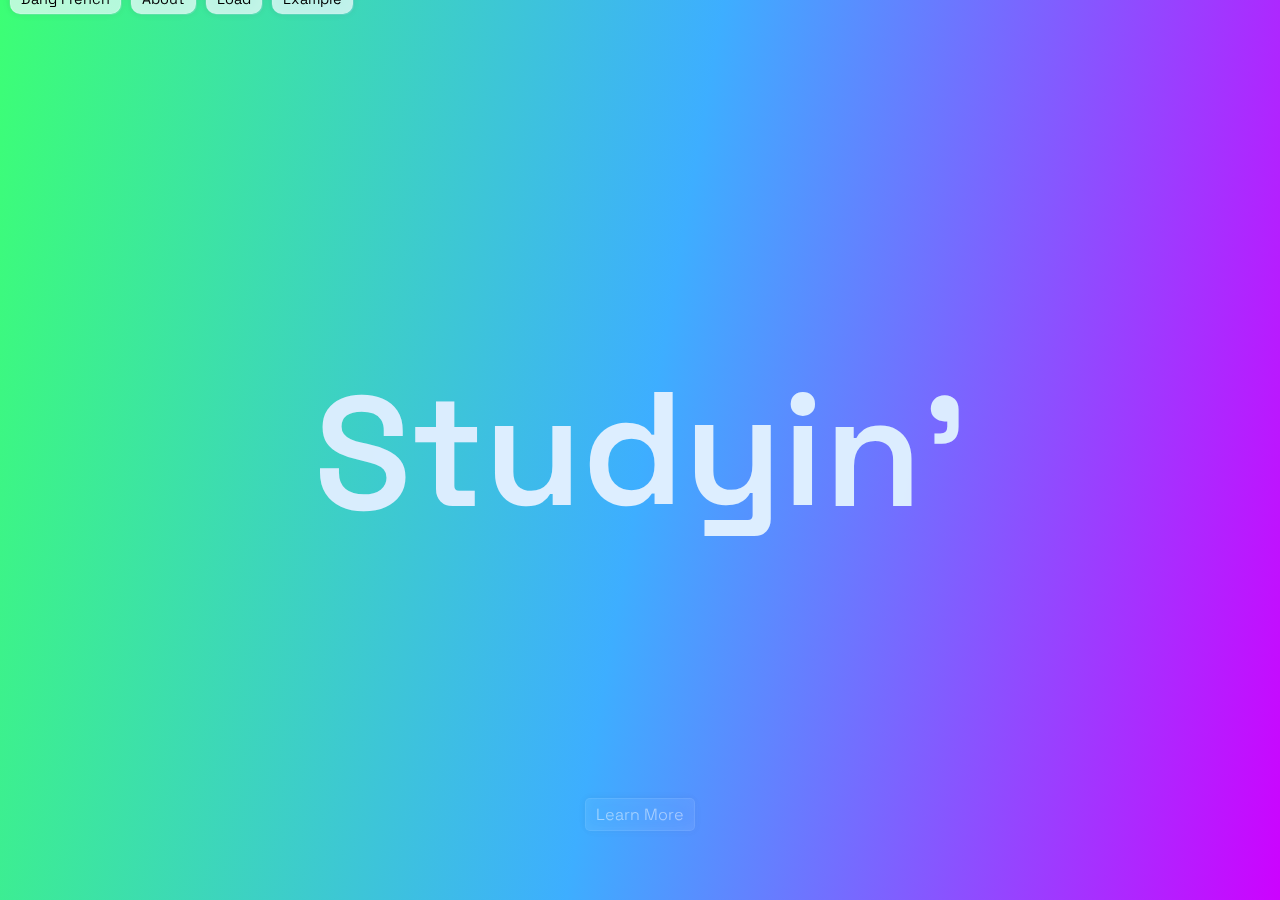
<file: index.html>
<!DOCTYPE html>
<html>

<head>
  <meta charset="utf-8">
  <meta name="viewport" content="width=device-width">
	
  <title>Dang French</title>
	
  <link href="css/style.css" rel="stylesheet" type="text/css" />
	<link href="css/landing.css" rel="stylesheet" type="text/css" />
</head>

<body style="overflow: hidden">

	<div id="background">
		
	</div>

	<div id="showcase">
		<div id="showcase-text-1" style="opacity:0;">Studyin'</div>

		<div id="showcase-start">
			<button id="showcase-start-text" class="clear button sticky" data-bg-opacity="0.05">
				Learn More
			</button>
		</div>

		<div id="learn-content" style="position: fixed;">
			<div style="opacity: 0;" id="learn-text-1" class="learn-text">Studying for a language class is <span id="learn-text-1-hard">hard.</span></div>
			<div style="opacity: 0;" id="learn-text-2" class="learn-text">Already avaliable tools are full of<br / ><span id="learn-text-2-paywalls">paywalls</span> and <span id="learn-text-2-uneffective">uneffective</span> learning techniques.</div>
			<div style="opacity: 0;" id="learn-text-3" class="learn-text">This tool aims to be as useful as possible</div>
			<div style="opacity: 0;" id="learn-text-4" class="learn-text">Enjoy!</div>
			<div id="learn-content-buttons"><a style="opacity: 0; display: none;" href="./study.html" id="learn-example-button" data-bg-opacity="0.05" class="orphan button clear sticky">See an Example</a></div>
		</div>
	</div>

	<div id="bar" style="top: -100%;">
		<div id="name">
			<!-- :) -->
			Dang French
		</div>

		<button id="about-button" class="orphan button sticky">About</button>
		<button id="load-button" class="orphan button sticky">Load</button>
		<a href="./study.html" id="example-button" class="orphan button sticky">Example</a>
	</div>

	<script src="main.js" type="module"></script>
</body>

</html>
</file>
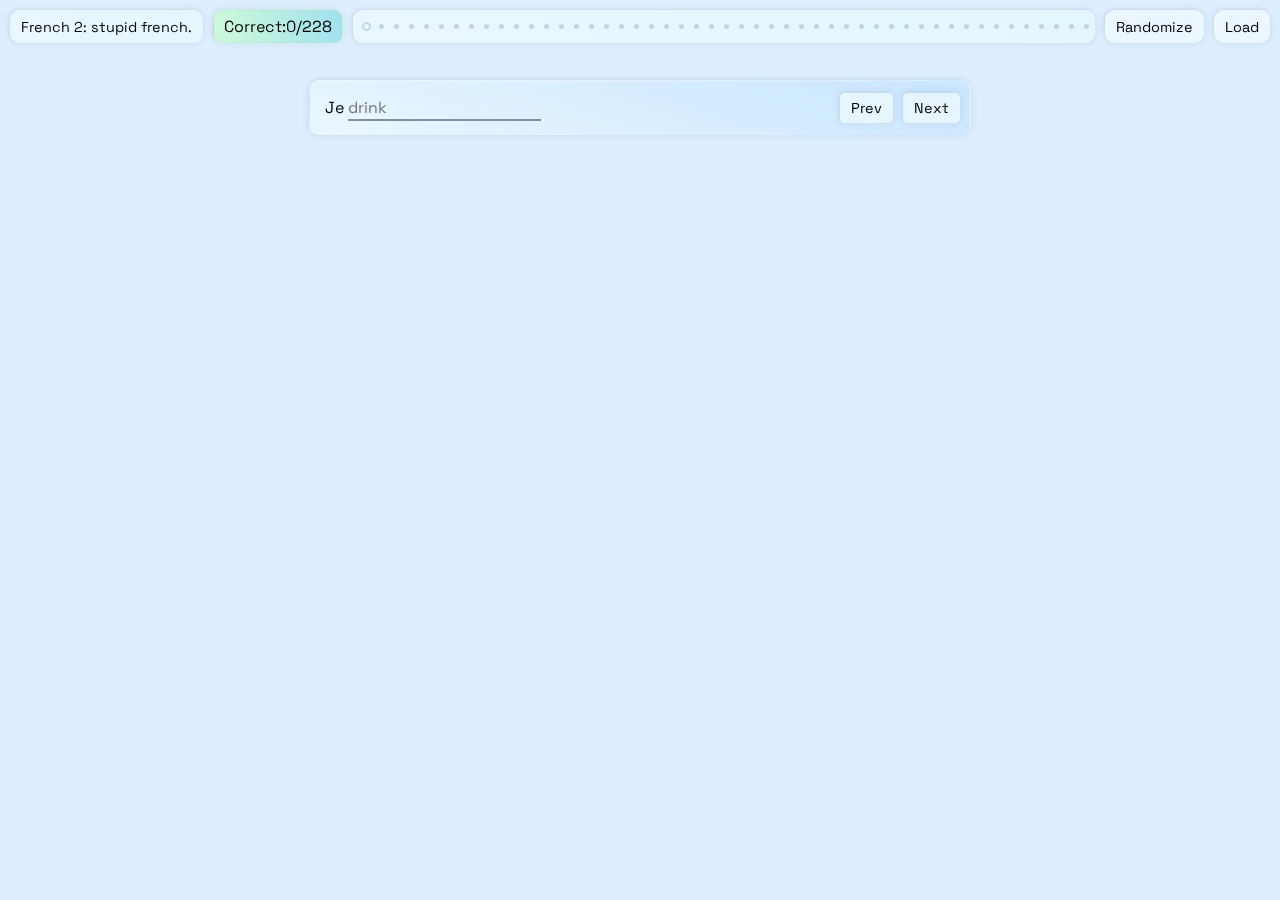
<file: study.html>
<!DOCTYPE html>
<html>

<head>
	<meta charset="utf-8">
	<meta name="viewport" content="width=device-width">

	<title>Studyin'</title>

	<link href="css/style.css" rel="stylesheet" type="text/css" />
</head>

<body>

	<div id="background">

	</div>

	<div id="hints"></div>

	<div id="bar">
		<div id="name">
			<!-- :) -->
			Loading...
		</div>

		<div id="stats">
			<div id="correct">
				<div>Correct:</div>
				<div id="correct-number">0</div>
			</div>
		</div>

		<div id="status-indicator">
			<!-- JS rules -->
		</div>

		<button id="random-button" class="orphan button sticky">Randomize</button>
		<button id="input-button" class="orphan button sticky">Load</button>
	</div>

	<div id="bar-placeholder"></div>

	<div id="questions">
		<!-- Filled in the script with questions -->
	</div>

	<div id="overlay" style="display: none;">
		<div id="load-overlay" class="overlay">
				<button for="file" class="button sticky" id="load-button">Choose study set to upload</button>
				<input
					type="file"
					style="visibility:hidden; position:fixed;"
					id="file"
					name="file"
					accept=".json"
				/>

			<div id="load-overlay-buttons">
				<button id="load-overlay-cancel" class="button sticky">Cancel</button>
				<button id="load-overlay-confirm" class="button sticky">Confirm</button>
			</div>
		</div>
	</div>

	<script src="script.js" type="module"></script>

</body>

</html>
</file>
<file: css/style.css>
@import url('./questions.css');
@import url('./bar.css');
@import url('./hints.css');
@import url('./overlay.css');
@import url('./input.css');
@import url('./button.css');
@import url('https://fonts.googleapis.com/css2?family=Space+Grotesk:wght@300;400;500;600;700&display=swap');

html, body {
  height: 100%;
  width: 100%;

	margin: 0px;

	font-family: "Space Grotesk", sans-serif;
}

:root {
	--background-main-color: #DDEEFF;
	--background-secondary-color: #334455;
	--background-decor-size: 30px;
}

#background {
	background-color: var(--background-main-color);

	position: fixed;
	top: 0px;
	left: 0px;
	right: 0px;
	bottom: 0px;

	z-index: -1;
}
</file>
<file: css/landing.css>
#showcase {
	display: flex;
	justify-content: center;
	align-items: center;

	background: rgb(61,255,116);
	background: linear-gradient(43deg, rgba(61,255,116,1) 10%, rgba(61,173,255,1) 50%, rgba(205,0,255,1) 100%);

	width: 100%;
	height: 100%;

	overflow: hidden;
}
#showcase-text, .aletter {
	font-size: 10em;
	font-weight: 600;

	color: #DEF;

	opacity: 0;

	translateY: -100%;

	display: inline-block;
}
@media (max-width: 600px){
	#showcase-text, .aletter {
		font-size: 5em;
	}
}

#showcase-start {
	position: absolute;

	top: 200%;
	left: 0px;
	right: 0px;

	display: flex;
	justify-content: center;

	opacity: 0;

	#showcase-start-text {
		color: #FFF;

		font-size: 1em;
		font-weight: 300;
	}
}

#learn {
	display: flex;
	justify-content: center;
	align-items: center;

	height: 100%;
	width: 100%;
}
.learn-text {
	font-size: 1.5em;
	font-weight: 600;

	color: #FFF;

	text-align: center;
}
.learn-text > * {
	display: inline-block;
}

#learn-content-buttons {
	display: flex;
	justify-content: center;
	align-items: center;
}
</file>
